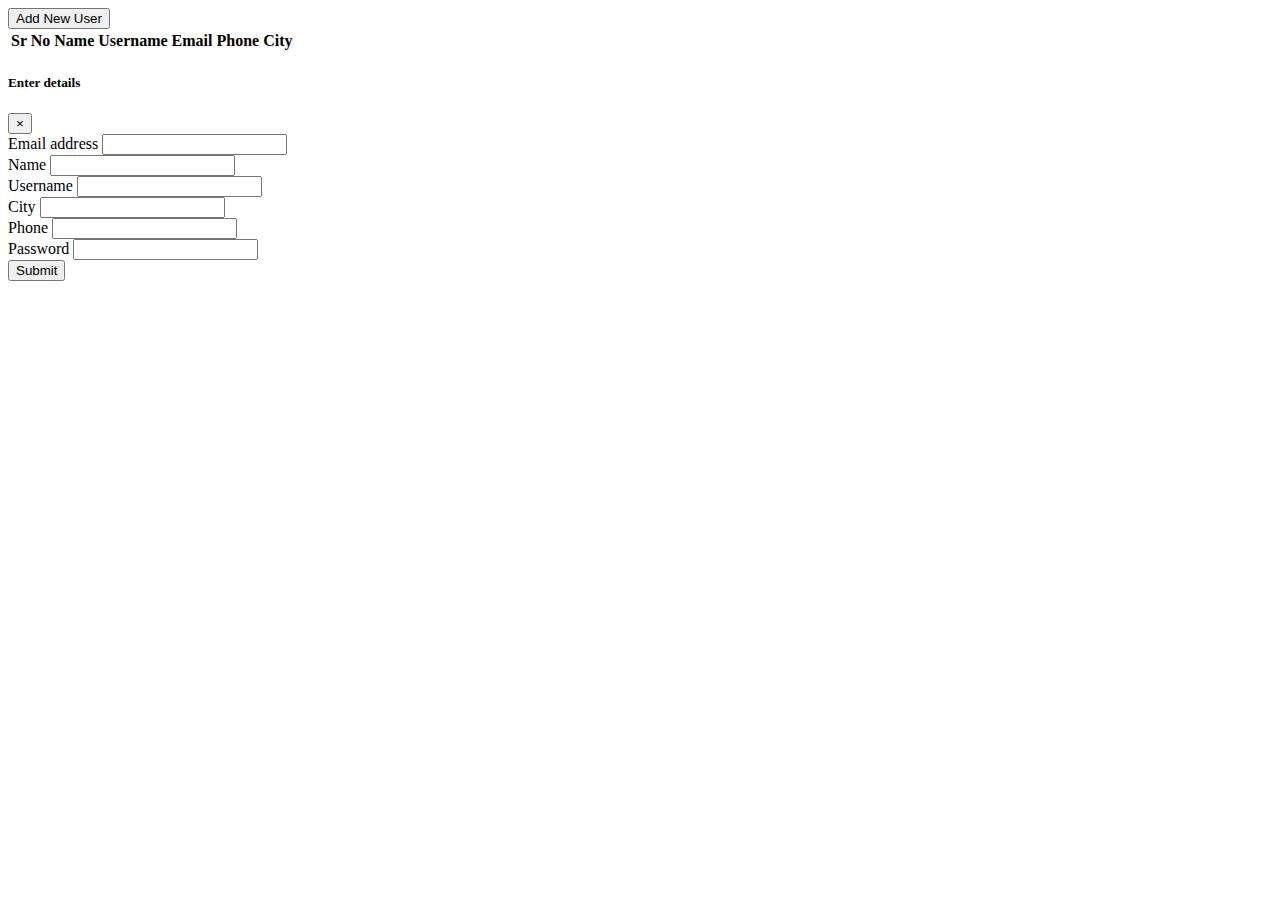
<file: Ass_1B/index.html>
<!DOCTYPE html>
<html lang="en">
  <head>
    <meta charset="UTF-8" />
    <meta http-equiv="X-UA-Compatible" content="IE=edge" />
    <meta name="viewport" content="width=device-width, initial-scale=1.0" />
    <title>Assignment 1B</title>
    <link
      rel="stylesheet"
      href="https://cdn.jsdelivr.net/npm/bootstrap@4.6.1/dist/css/bootstrap.min.css"
      integrity="sha384-zCbKRCUGaJDkqS1kPbPd7TveP5iyJE0EjAuZQTgFLD2ylzuqKfdKlfG/eSrtxUkn"
      crossorigin="anonymous"
    />
  </head>

  <body>
    <div class="container">
      <button
        class="btn btn-outline-success mt-5"
        data-toggle="modal"
        data-target="#addNewUser"
      >
        Add New User
      </button>
      <table class="table table-striped table-bordered my-5">
        <thead>
          <tr>
            <th scope="col">Sr No</th>
            <th scope="col">Name</th>
            <th scope="col">Username</th>
            <th scope="col">Email</th>
            <th scope="col">Phone</th>
            <th scope="col">City</th>
          </tr>
        </thead>
        <tbody id="tbody"></tbody>
      </table>

      <div class="modal fade" id="addNewUser">
        <div class="modal-dialog">
          <div class="modal-content">
            <div class="modal-header">
              <h5 class="modal-title" id="exampleModalLabel">Enter details</h5>
              <button
                type="button"
                class="close"
                data-dismiss="modal"
                aria-label="Close"
              >
                <span aria-hidden="true">&times;</span>
              </button>
            </div>
            <div class="modal-body">
              <form>
                <div class="form-group">
                  <label for="email">Email address</label>
                  <input type="email" class="form-control" id="email" />
                </div>
                <div class="form-group">
                  <label for="text">Name</label>
                  <input type="text" class="form-control" id="name" />
                </div>
                <div class="form-group">
                  <label for="text">Username</label>
                  <input type="text" class="form-control" id="username" />
                </div>
                <div class="form-group">
                  <label for="text">City</label>
                  <input type="text" class="form-control" id="city" />
                </div>

                <div class="form-group">
                  <label for="text">Phone</label>
                  <input type="text" class="form-control" id="phone" />
                </div>
                <div class="form-group">
                  <label for="password">Password</label>
                  <input type="password" class="form-control" id="password" />
                </div>
                <button
                  type="submit"
                  id="btn"
                  data-dismiss="modal"
                  class="btn btn-primary"
                >
                  Submit
                </button>
              </form>
            </div>
          </div>
        </div>
      </div>
    </div>

    <script src="./main.js"></script>
    <script
      src="https://cdn.jsdelivr.net/npm/jquery@3.5.1/dist/jquery.slim.min.js"
      integrity="sha384-DfXdz2htPH0lsSSs5nCTpuj/zy4C+OGpamoFVy38MVBnE+IbbVYUew+OrCXaRkfj"
      crossorigin="anonymous"
    ></script>
    <script
      src="https://cdn.jsdelivr.net/npm/popper.js@1.16.1/dist/umd/popper.min.js"
      integrity="sha384-9/reFTGAW83EW2RDu2S0VKaIzap3H66lZH81PoYlFhbGU+6BZp6G7niu735Sk7lN"
      crossorigin="anonymous"
    ></script>
    <script
      src="https://cdn.jsdelivr.net/npm/bootstrap@4.6.1/dist/js/bootstrap.min.js"
      integrity="sha384-VHvPCCyXqtD5DqJeNxl2dtTyhF78xXNXdkwX1CZeRusQfRKp+tA7hAShOK/B/fQ2"
      crossorigin="anonymous"
    ></script>
  </body>
</html>
</file>
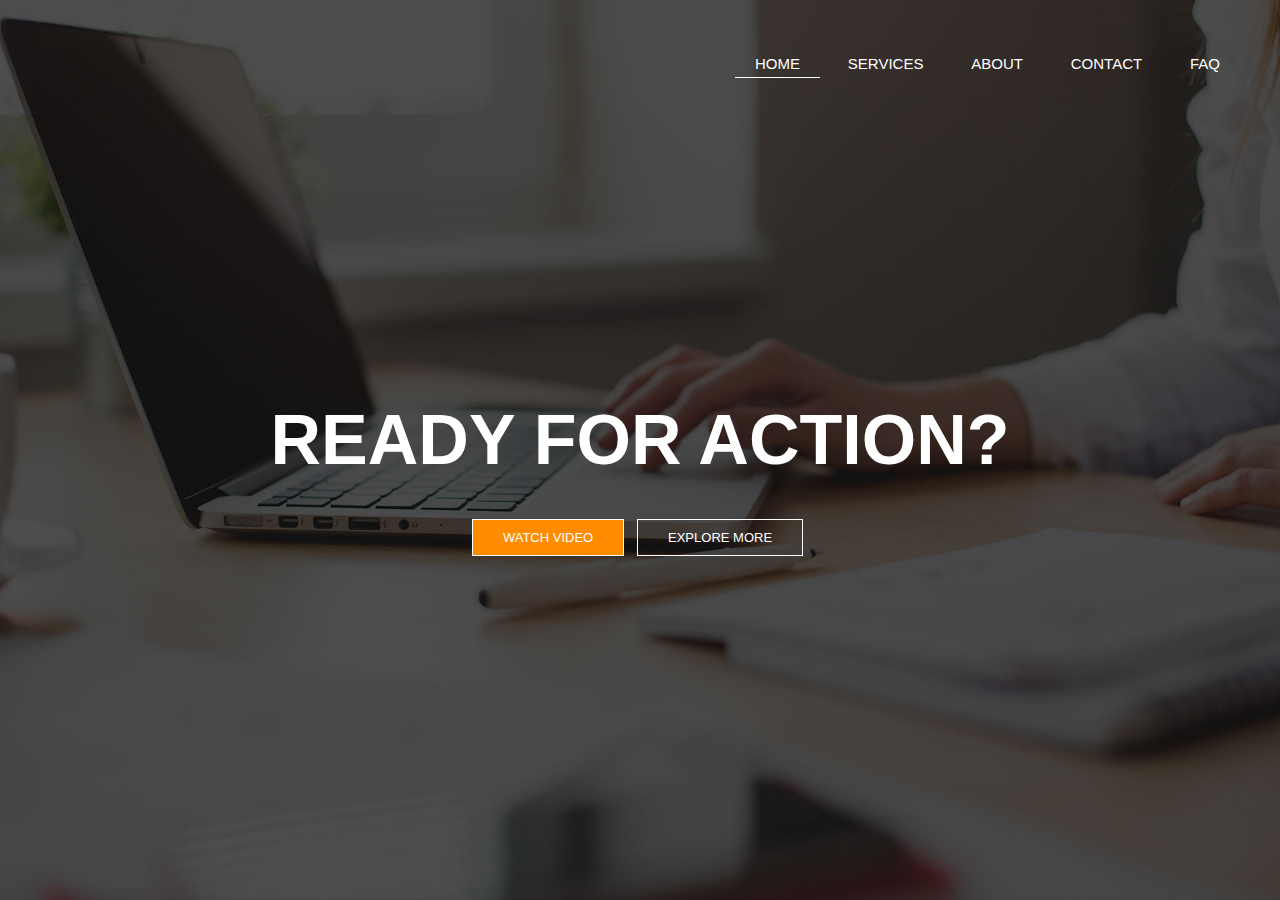
<file: Ass-3A/public/index.html>
<!DOCTYPE html>
<html>

<head>
    <meta charset="UTF-8">
    <title>Assignment-03-A</title>
    <link href="style.css" rel="stylesheet" type="text/css">
</head>

<body>
    <header>
        <div class="row">
            <div class="logo">
               <!-- <img src="assets/logo-new.png" alt="oe_logo">-->
            </div>
            <ul class="main-nav">
                <li class="active"><a href="">HOME</a></li>
                <li><a href="">SERVICES</a></li>
                <li><a href="">ABOUT</a></li>
            
                <li><a href="">CONTACT</a></li>
                <li><a href="">FAQ</a></li>
            </ul>
        </div>
        <div class="hero">
            <h1>Ready for Action?</h1>
            <div class="button">
                <a href="" class="btn btn-one">Watch Video</a>
                <a href="" class="btn btn-two">Explore More</a>
            </div>
        </div>
    </header>
    
</body>

</html>
</file>
<file: Ass-3A/public/style.css>
* {
    margin: 0;
    padding: 0;
}

body {
    font-family: monospace;
}

header {
    background-image: url(assets/banner-bg.jpg);
    height: 100vh;
    background-size: cover;
    background-position: center;
}

.main-nav {
    float: right;
    list-style: none;
    margin-top: 55px;
}

.main-nav li {
    display: inline-block;
}

.main-nav li a {
    color: white;
    text-decoration: none;
    padding: 5px 20px;
    font-family: "Roboto", sans-serif;
    font-size: 15px;
}

.main-nav li.active a {
    border-bottom: 1px solid white;
}

.main-nav li a:hover {
    border-bottom: 1px solid white;
}

.logo {
    width: 100px;
    height: auto;
    float: left;
    margin-top: 30px;
}

.row {
    max-width: 1200px;
    margin: auto;
}

.hero {
    position: absolute;
    top: 100px;
    width: 100%;
}

h1 {
    font-family: "Roboto", sans-serif;
    color: white;
    text-transform: uppercase;
    font-size: 70px;
    text-align: center;
    margin-top: 300px;
}

.button {
    text-align: center;
    margin-top: 50px;
}

.btn {
    font-family: "Roboto", sans-serif;
    border: 1px solid white;
    padding: 10px 30px;
    color: white;
    margin-right: 5px;
    font-size: 13px;
    text-transform: uppercase;
    text-decoration: none;
}

.btn-one {
    background-color: darkorange;
}

.btn-two:hover {
    background-color: darkorange;
    transition: all 0.2s ease-in;
}

.grid-container {
    display: grid;
    grid-template-columns: auto auto;
    padding: 10px;
}

.grid-item {
    padding: 20px;
}

.service {
    background-image: url(assets/img-banner@2x.png);
    height: 100vh;
    background-size: cover;
    background-position: center;
}

.about {
    background-image: url(assets/DSC_0036.JPG);
    height: 100vh;
    background-size: cover;
    background-position: center;
}

.blog {
    background-image: url(assets/banner-texture@2x.png);
    height: 100vh;
    background-size: cover;
    background-position: center;

}

.contact {
    background-image: url(assets/img-contact-form-bg.jpg);
    height: 100vh;
    background-size: cover;
    background-position: center;
}

.faq {
    background-image: url(assets/img-prop-type@2x.jpg);
    height: 100vh;
    background-size: cover;
    background-position: center;
}

.contact-form {
    font-family: "Arial", "Helvetica", sans-serif;
    margin: auto;
    padding: 0 200px;
}

.contact-section-header {
    color: #282828;
    font-family: "Roboto", sans-serif;
    font-size: 25px;
    margin-bottom: 20px;
}

.form input,
textarea {
    font-size: 20px;
    text-decoration: none;
    outline: none;
    width: 70%;
    height: 60px;
    padding-left: 10px;
    border-radius: 6px;
    border: none;
    margin: 5px 0;
}

.form input.button {
    background-color: #4CAF50;
    /* Green */
    border: none;
    color: white;
    width: 71%;
    padding: 15px 32px;
    text-align: center;
    text-decoration: none;
    display: inline-block;
    font-size: 20px;
    margin: 4px 2px;
    cursor: pointer;
}

input[type=number]::-webkit-inner-spin-button,
input[type=number]::-webkit-outer-spin-button {
    -webkit-appearance: none;
    margin: 0;
}

.subject {
    height: 150px;
    color: black;
}

@media (-webkit-min-device-pixel-ratio: 2),
(min-resolution: 192dpi) {
    .blog {
        background-image: url(assets/banner-texture@2x.png) !important;
    }

    .faq {
        background-image: url(assets/img-prop-type@2x.jpg) !important;
    }
}
</file>
